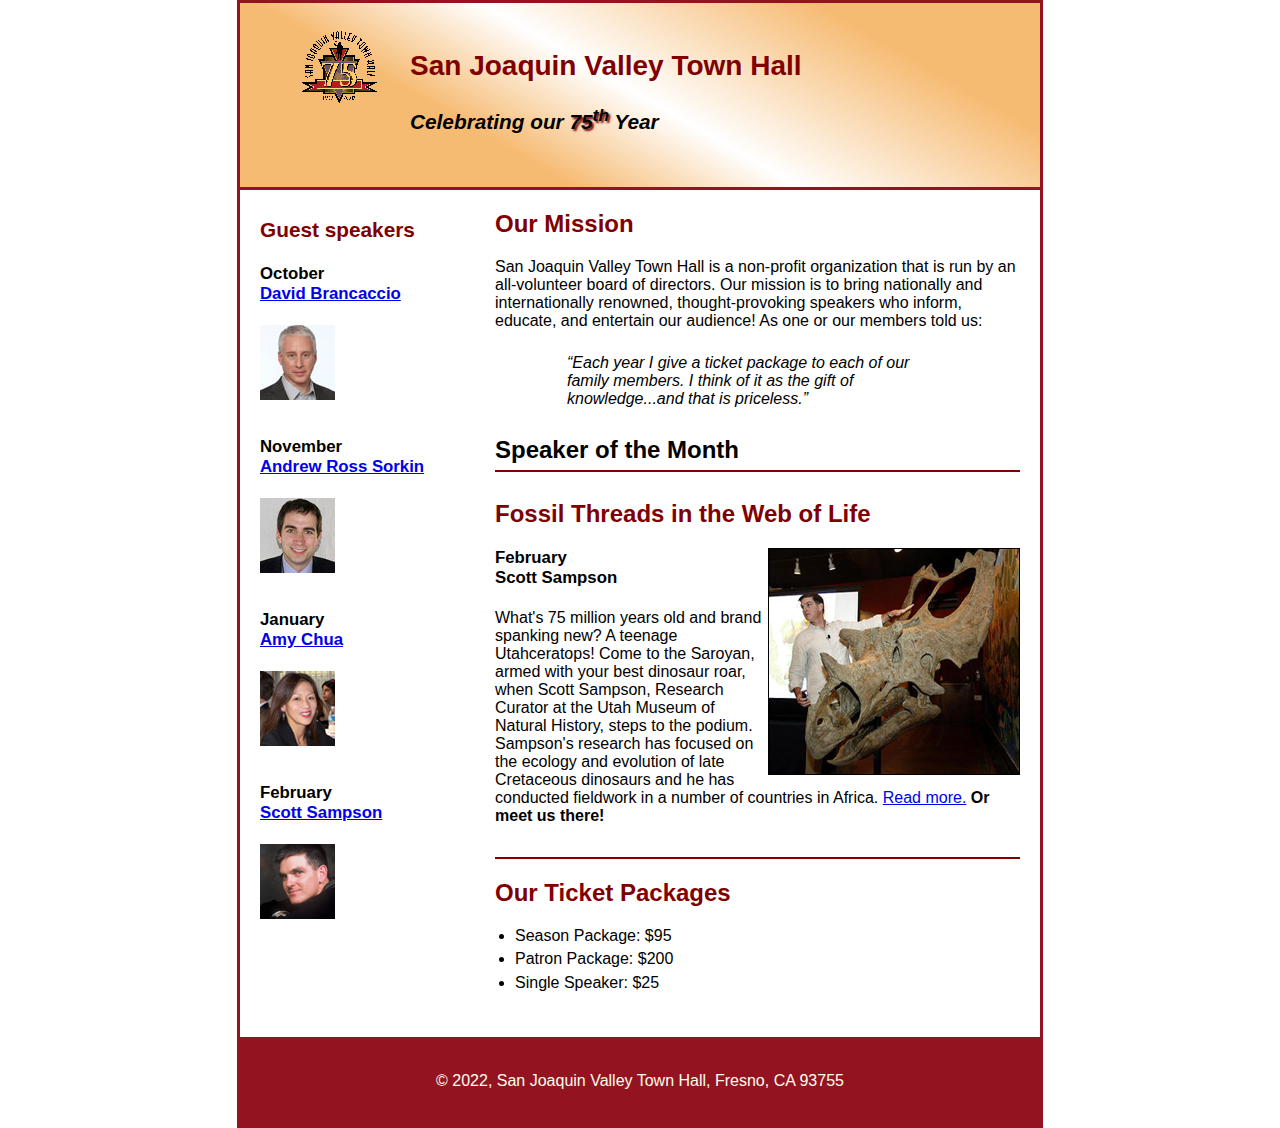
<file: index.html>
<!DOCTYPE html>
<html lang="en">

<head>
	<meta charset="utf-8">
	<title>San Joaquin Valley Town Hall</title>
	<link rel="shortcut icon" href="images/favicon.ico">
	<link rel="stylesheet" href="styles/main.css">
</head>

<body>
	<header>
		<img src="images/town_hall_logo.gif" alt="Town Hall logo" height="80">
		<h2>San Joaquin Valley Town Hall</h2>
		<h3>Celebrating our <span class="shadow">75<sup>th</sup></span> Year</h3>
	</header>
	<main>
		<section>
		<h2>Our Mission</h2>
		<p>San Joaquin Valley Town Hall is a non-profit organization that is run by an 
			all-volunteer board of directors. Our mission is to bring nationally and 
			internationally renowned, thought-provoking speakers who inform, educate, 
			and entertain our audience! As one or our members told us:</p>
		<blockquote>&ldquo;Each year I give a ticket package to each of our family members. 
			I think of it as the gift of knowledge...and that is priceless.&rdquo;</blockquote>
			<h1>Speaker of the Month</h1>
			<article>
				<h2>Fossil Threads in the Web of Life</h2>
				<img src="images/sampson_dinosaur.jpg" alt="Sampson Dinosaur photo">
				<h3>February<br>Scott Sampson</h3>
				<p>

			What's 75 million years old and brand spanking new? A teenage
			Utahceratops! Come to the Saroyan, armed with your best dinosaur roar,
			when Scott Sampson, Research Curator at the Utah Museum of Natural
			History, steps to the podium. Sampson's research has focused on the
			ecology and evolution of late Cretaceous dinosaurs and he has conducted
			fieldwork in a number of countries in Africa.
					<a href="speakers/sampson.html">Read more.</a> <b>Or meet us there!</b></p></article>
		<h2>Our Ticket Packages</h2>
		<ul>
			<li>Season Package: $95</li>
			<li>Patron Package: $200</li>
			<li>Single Speaker: $25</li>
		</ul>
		</section>
		<aside>
		<h2>Guest speakers</h2>
		<h3>October<br><a href="speakers/brancaccio.html">David Brancaccio</a></h3>
			<img src="images/brancaccio75.jpg" alt=" David Brancaccio photo">

		<h3>November<br><a href="speakers/sorkin.html">Andrew Ross Sorkin</a></h3>
		<img src="images/sorkin75.jpg" alt="Andrew Ross Sorkin photo">
		<h3>January<br><a href="speakers/chua.html">Amy Chua</a></h3>
		<img src="images/chua75.jpg" alt="Amy Chua photo">
			<h3>February<br><a href="speakers/c6_sampson.html">Scott Sampson</a></h3>
			<img src="images/sampson75.jpg" alt="Scott Sampson">
		</aside>
	</main>
	<footer>
		<p>&copy; 2022, San Joaquin Valley Town Hall, Fresno, CA 93755</p>
	</footer>
</body>
</html>
</file>
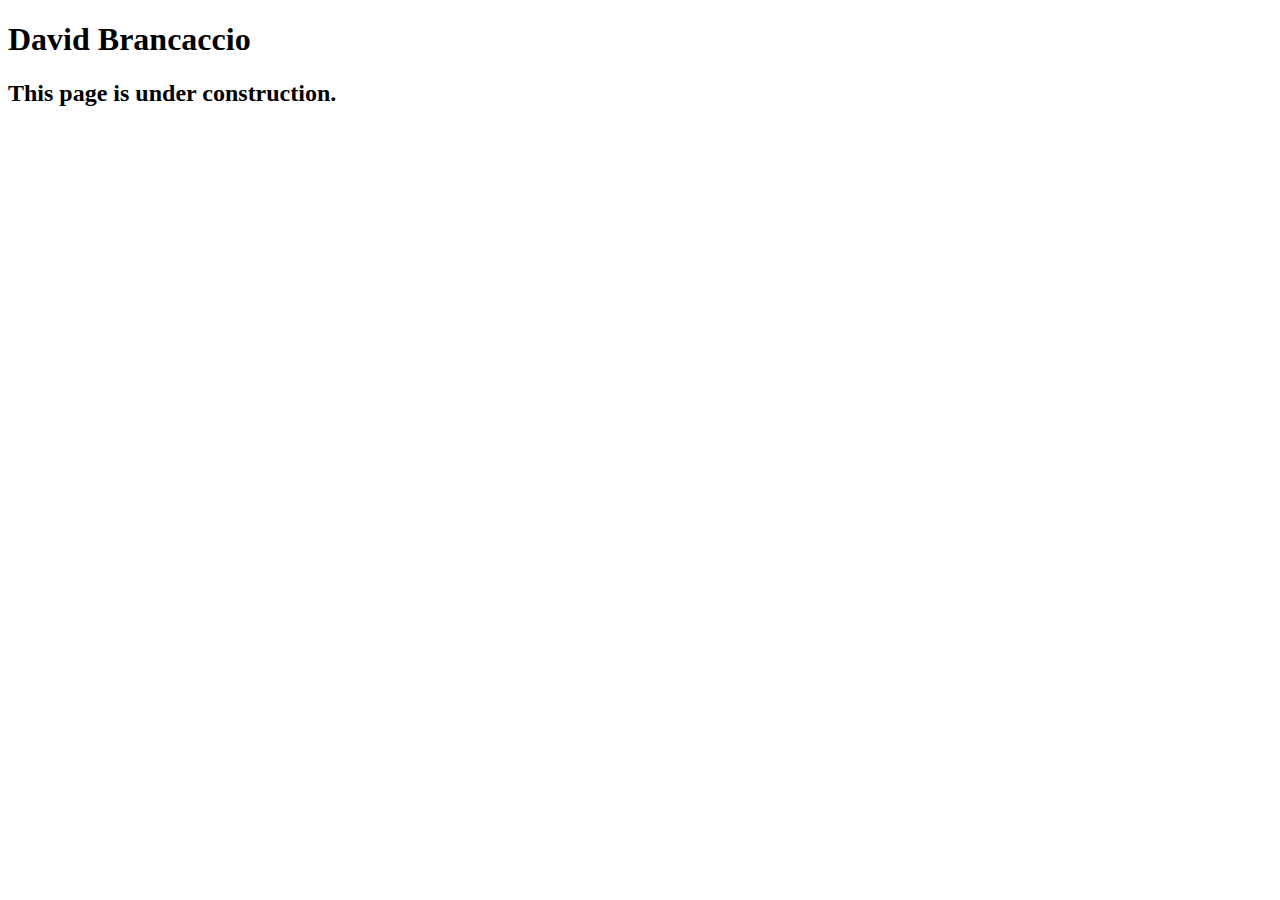
<file: speakers/brancaccio.html>
<!DOCTYPE html>
<html lang="en">

<head>
	<meta charset="utf-8">
	<title>San Joaquin Valley Town Hall</title>
	<link rel="shortcut icon" href="images/favicon.ico">
</head>

<body>
    <main>
	    <h1>David Brancaccio</h1>
	    <h2>This page is under construction.</h2>	        
    </main>
</body>

</html>
</file>
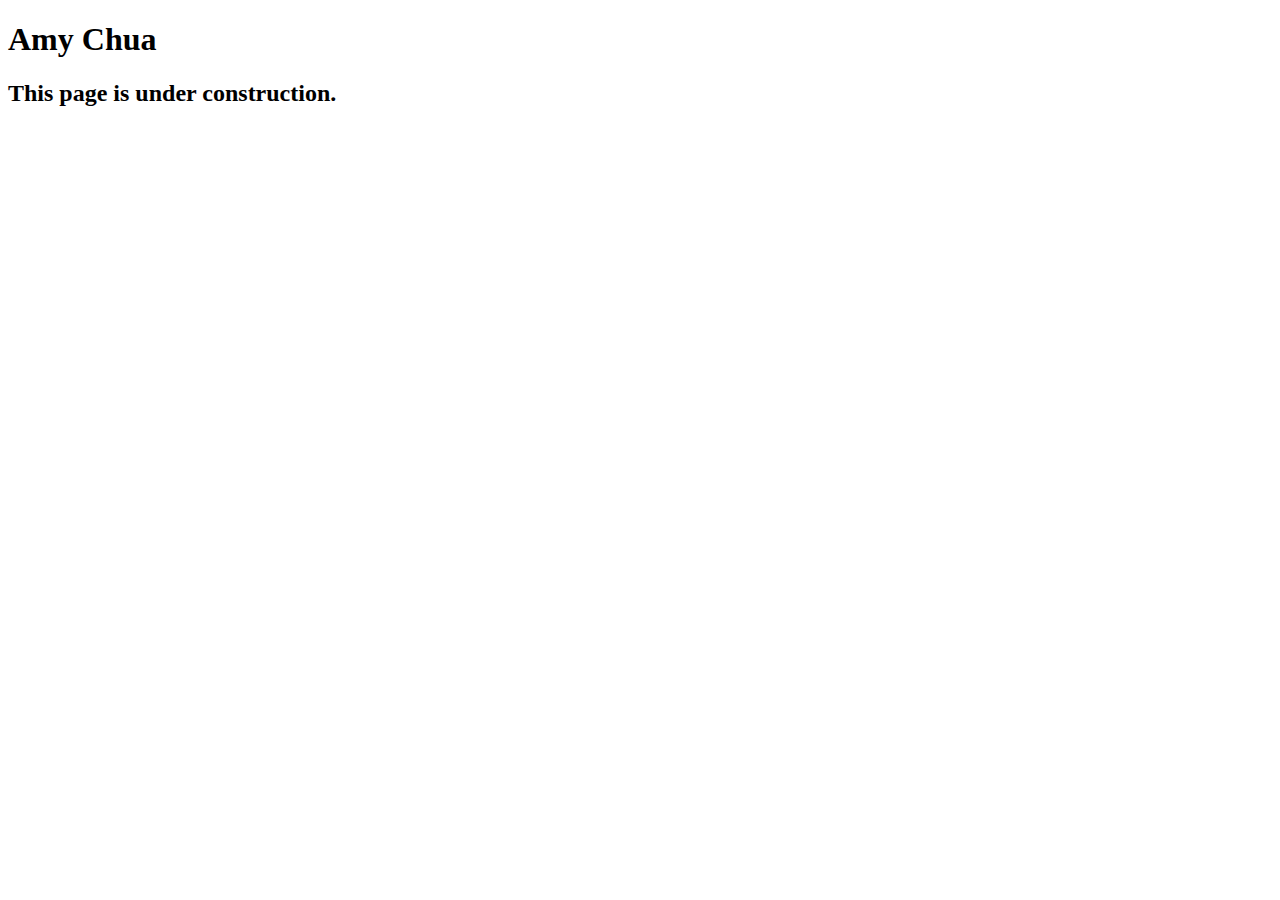
<file: speakers/chua.html>
<!DOCTYPE html>
<html lang="en">

<head>
	<meta charset="utf-8">
	<title>San Joaquin Valley Town Hall</title>
	<link rel="shortcut icon" href="images/favicon.ico">
</head>

<body>
	<main>
		<h1>Amy Chua</h1>
		<h2>This page is under construction.</h2>
	</main>
</body>

</html>
</file>
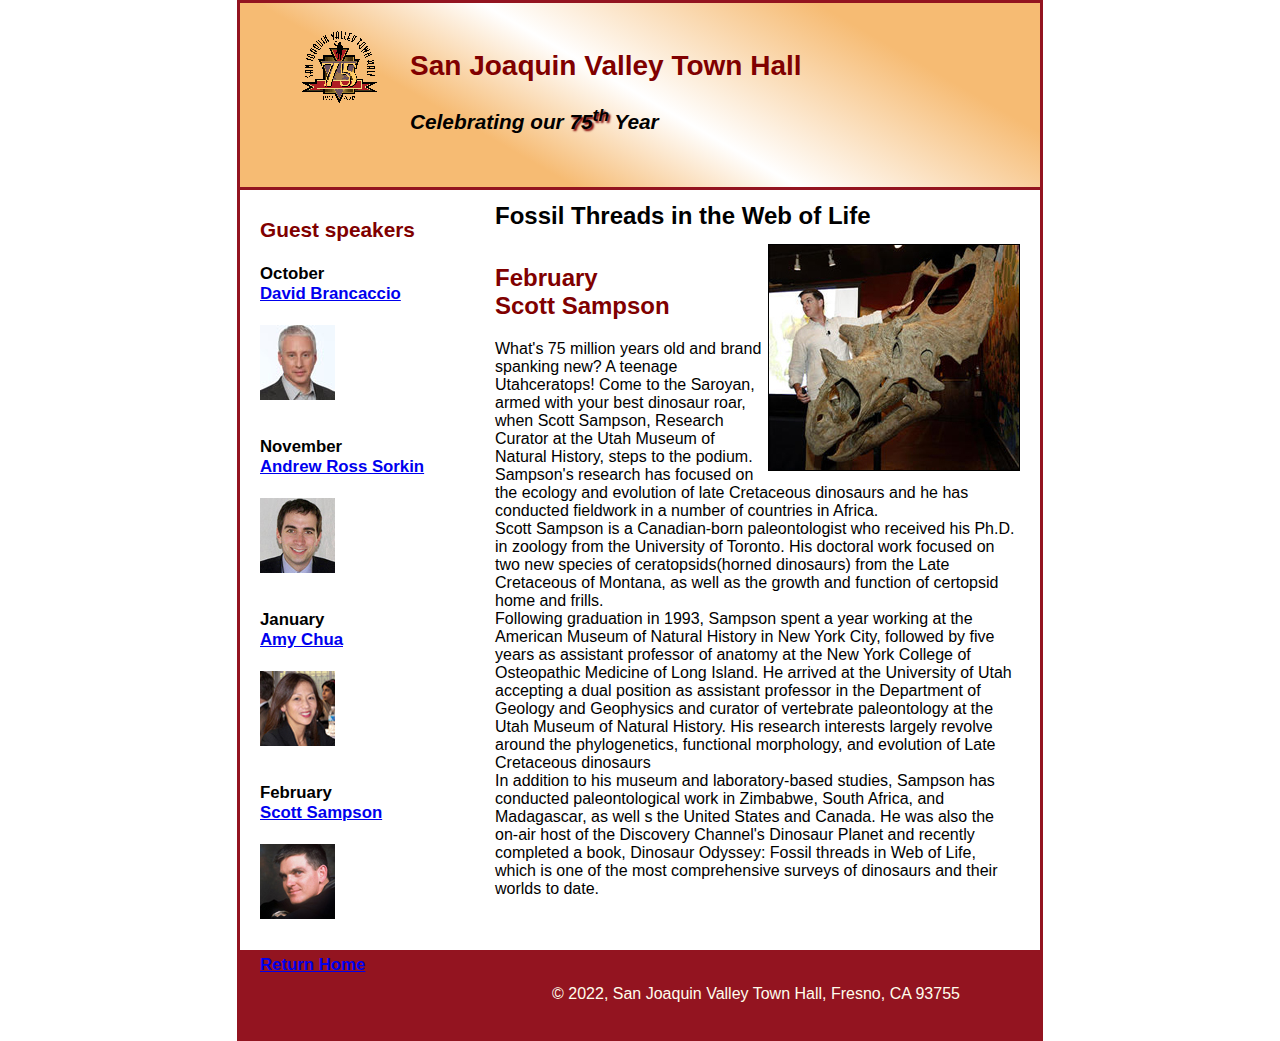
<file: speakers/sampson.html>
<!DOCTYPE html>
<html lang="en">

<head>
	<meta charset="utf-8">
	<title>San Joaquin Valley Town Hall</title>
	<link rel="shortcut icon" href="../images/favicon.ico">
	<link rel="stylesheet" href="../styles/speaker.css">
</head>

<body>
	<header>
		<img src="../images/town_hall_logo.gif" alt="Town Hall logo" height="80">
		<h2>San Joaquin Valley Town Hall</h2>
		<h3>Celebrating our <span class="shadow">75<sup>th</sup></span> Year</h3>
	</header>
	<main>
		<section>
			<h1>Fossil Threads in the Web of Life</h1>
			<article>
				<img src="../images/sampson_dinosaur.jpg" alt="David Brancaccio photo">
				<h2>February <br>Scott Sampson</h2>
				<p>
			What's 75 million years old and brand spanking new? A teenage
			Utahceratops! Come to the Saroyan, armed with your best dinosaur roar,
			when Scott Sampson, Research Curator at the Utah Museum of Natural
			History, steps to the podium. Sampson's research has focused on the
			ecology and evolution of late Cretaceous dinosaurs and he has conducted
			fieldwork in a number of countries in Africa.<br>
			Scott Sampson is a Canadian-born paleontologist who received his Ph.D. in zoology from the University of Toronto.
			His doctoral work focused on two new species of ceratopsids(horned dinosaurs) from the Late Cretaceous of Montana,
			as well as the growth and function of certopsid home and frills.<br>

			Following graduation in 1993, Sampson spent a year working at the American Museum of Natural History in New York City,
			followed by five years as assistant professor of anatomy at the New York College of Osteopathic Medicine of Long Island.
			He arrived at the University of Utah accepting a dual position as assistant professor in the Department of Geology
			and Geophysics and curator of vertebrate paleontology at the Utah Museum of Natural History. His research interests
			largely revolve around the phylogenetics, functional morphology, and evolution of Late Cretaceous dinosaurs<br>

			In addition to his museum and laboratory-based studies, Sampson has conducted paleontological work in Zimbabwe, South Africa, and Madagascar,
			as well s the United States and Canada. He was also the on-air host of the Discovery Channel's Dinosaur Planet and recently
			completed a book, Dinosaur Odyssey: Fossil threads in Web of Life, which is one of the most comprehensive
					surveys of dinosaurs and their worlds to date.</p>
			</article>
		</section>
		<aside>
		<h2>Guest speakers</h2>
			<h3>October<br><a href="brancaccio.html">David Brancaccio</a></h3>
			<img src="../images/brancaccio75.jpg" alt=" David Brancaccio photo">
		<h3>November<br><a href="sorkin.html">Andrew Ross Sorkin</a></h3>
		<img src="../images/sorkin75.jpg" alt="Andrew Ross Sorkin photo">
		<h3>January<br><a href="chua.html">Amy Chua</a></h3>
		<img src="../images/chua75.jpg" alt="Amy Chua photo">
			<h3>February<br><a href="c6_sampson.html">Scott Sampson</a></h3>
			<img src="../images/sampson75.jpg" alt="Scott Sampson">
			<h3><a href="../index.html">Return Home</a></h3>
		</aside>
	</main>
	<footer>
		<p>&copy; 2022, San Joaquin Valley Town Hall, Fresno, CA 93755</p>
	</footer>
</body>
</html>
</file>
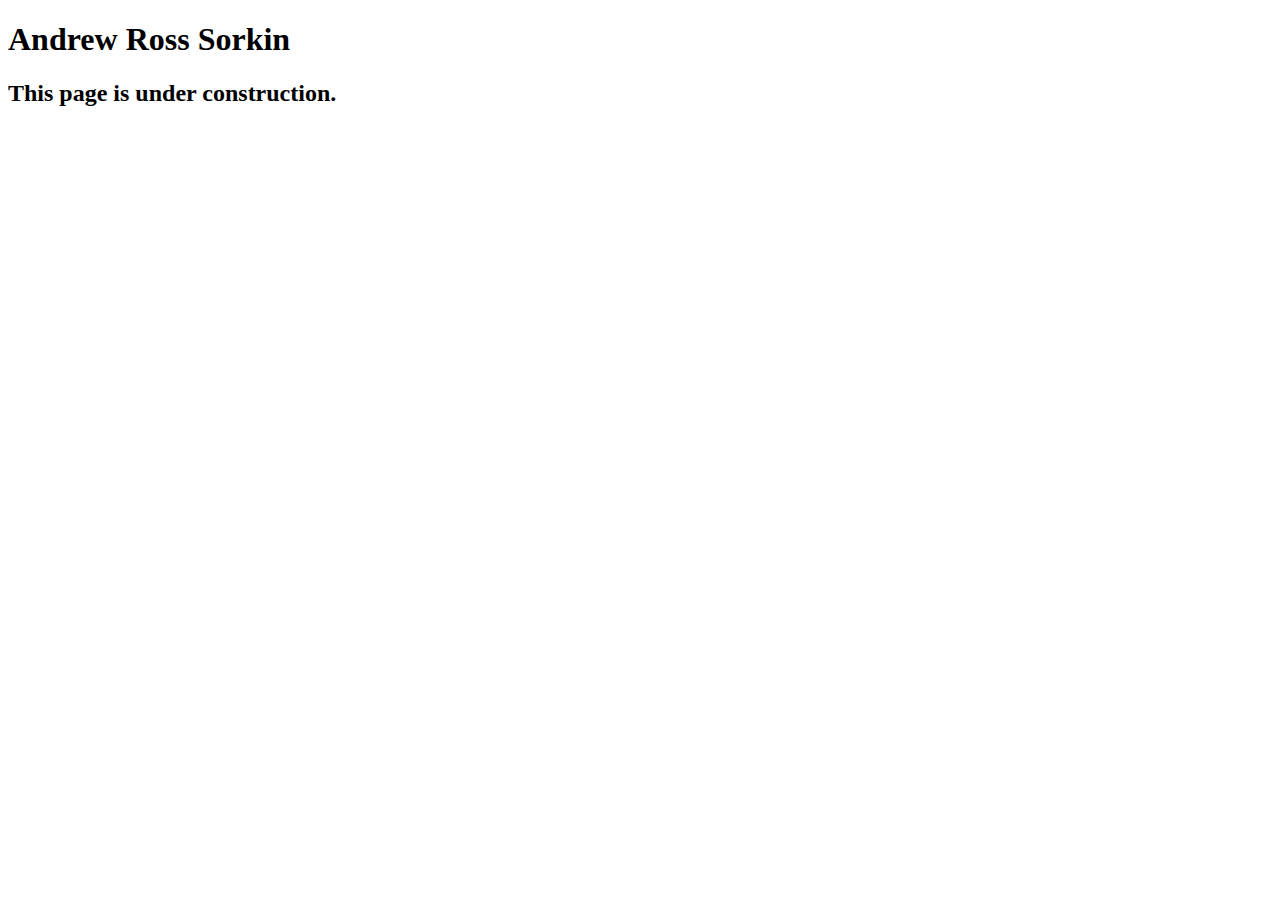
<file: speakers/sorkin.html>
<!DOCTYPE html>
<html lang="en">

<head>
	<meta charset="utf-8">
	<title>San Joaquin Valley Town Hall</title>
	<link rel="shortcut icon" href="images/favicon.ico">
</head>

<body>
	<main>
		<h1>Andrew Ross Sorkin</h1>
		<h2>This page is under construction.</h2>
	</main>
</body>

</html>
</file>
<file: styles/main.css>
/* custom property */
:root {
	--global-color-1: #800000;
}

/* the styles for the elements */
body {
	font-family: Arial, Helvetica, sans-serif;
    font-size: 100%;
    margin-left: 10px;
	width: 800px;
	margin-top:0;
	margin-bottom: 0;
	margin-left: auto;
	margin-right: auto;
	border: 3px solid #931420;
	background-color: white;


}
section {
	width: 525px;
	float:right;
	padding-left: 20px;
	padding-right: 20px;
	padding-bottom: 20px;
}
article {
	padding-top: .5em;
	padding-bottom: .5em;
	border-top: 2px solid #800000;
	border-bottom: 2px solid #800000;
}
aside {
	width: 215px;
	float:left;
	padding-left: 20px;
	padding-bottom: 20px;
}
a:focus, a:hover {
	font-style: italic;
}
/* the styles for the header */
header h2 {
	font-size: 175%;
	color: var(--global-color-1);

}
header h3 {
	font-size: 130%;
	font-style: italic;

}
header img {
	float: left;
	padding-left: 30px;
	padding-right: 30px;
}
header {
	border-bottom: 3px solid #931420;
	padding-top: 1.5em;
	padding-bottom: 2em;
	padding-right: 30px;
	padding-left: 30px;
	background: linear-gradient(30deg, #f6bb73 0%, #f6bb73 30%, white 50%,#f6bb73 80%, #f6bb73 100%);

}
.shadow {
	text-shadow: 2px 2px 2px var(--global-color-1);
}
/* the styles for the main content */
main {
	clear: left;

}
section h1 {
	font-size: 150%;
	padding-top: .5em;
	padding-bottom: .25em;
	margin-top: 0;
	margin-bottom: 0;
}
article img {
	float: right;
	border: 1px solid black;
}
article h2 {
	padding-top: 0;

}
article h3 {
	font-size: 105%;
	padding-bottom: .25em;

}

aside h2 {
	color: var(--global-color-1);
	font-size: 130%;
	padding: .5em 0 .25em 0;

}
section h2 {
	color: var(--global-color-1);
}
aside h3 {
	font-size: 105%;
	padding-bottom: .25em;
}
aside img {
	padding-bottom: 1em;
}
section p {
	padding-bottom: .5em;
}
section blockquote {
	padding: 0 2em;
	font-style: italic;
}
section ul {
	padding: 0 0 .25em 1.25em;
}
section li {
	padding-bottom: .35em;
}

/* the styles for the footer */


footer {
	border: 3px solid #931420;
	background-color: #931420;
	clear:right;
	text-align: center;
	padding: 1em 0;

	color: #fffded;
}

* {

}
</file>
<file: styles/speaker.css>
/* custom property */
:root {
	--global-color-1: #800000;
}

/* the styles for the elements */
body {
	font-family: Arial, Helvetica, sans-serif;
    font-size: 100%;
    margin-left: 10px;
	width: 800px;
	margin-top:0;
	margin-bottom: 0;
	margin-left: auto;
	margin-right: auto;
	border: 3px solid #931420;
	background-color: white;


}
section {
	width: 525px;
	float:right;
	padding-left: 20px;
	padding-right: 20px;
	padding-bottom: 20px;
}
article {
	padding-top: .5em;
	padding-bottom: .5em;

}
aside {
	width: 215px;
	float:left;
	padding-left: 20px;
	padding-bottom: 20px;
}
a:focus, a:hover {
	font-style: italic;
}
/* the styles for the header */
header h2 {
	font-size: 175%;
	color: var(--global-color-1);

}
header h3 {
	font-size: 130%;
	font-style: italic;

}
header img {
	float: left;
	padding-left: 30px;
	padding-right: 30px;
}
header {
	border-bottom: 3px solid #931420;
	padding-top: 1.5em;
	padding-bottom: 2em;
	padding-right: 30px;
	padding-left: 30px;
	background: linear-gradient(30deg, #f6bb73 0%, #f6bb73 30%, white 50%,#f6bb73 80%, #f6bb73 100%);

}
.shadow {
	text-shadow: 2px 2px 2px var(--global-color-1);
}
/* the styles for the main content */
main {
	clear: left;

}
section h1 {
	font-size: 150%;
	padding-top: .5em;
	padding-bottom: .25em;
	margin-top: 0;
	margin-bottom: 0;

}
article img {
	float: right;
	border: 1px solid black;
}
article h2 {
	padding-top: 0;



}


aside h2 {
	color: var(--global-color-1);
	font-size: 130%;
	padding: .5em 0 .25em 0;
}
section h2 {
	color: var(--global-color-1);
}
aside h3 {
	font-size: 105%;
	padding-bottom: .25em;
}
aside img {
	padding-bottom: 1em;
}
section p {
	padding-bottom: .5em;
}
section blockquote {
	padding: 0 2em;
	font-style: italic;
}
section ul {
	padding: 0 0 .25em 1.25em;
}
section li {
	padding-bottom: .35em;
}

/* the styles for the footer */
footer {
	text-align: center;
	padding: 1em 0;
	clear:right;
	color: #fffded;
	border: 3px solid #931420;
	background-color: #931420;

}
* {

}
</file>
